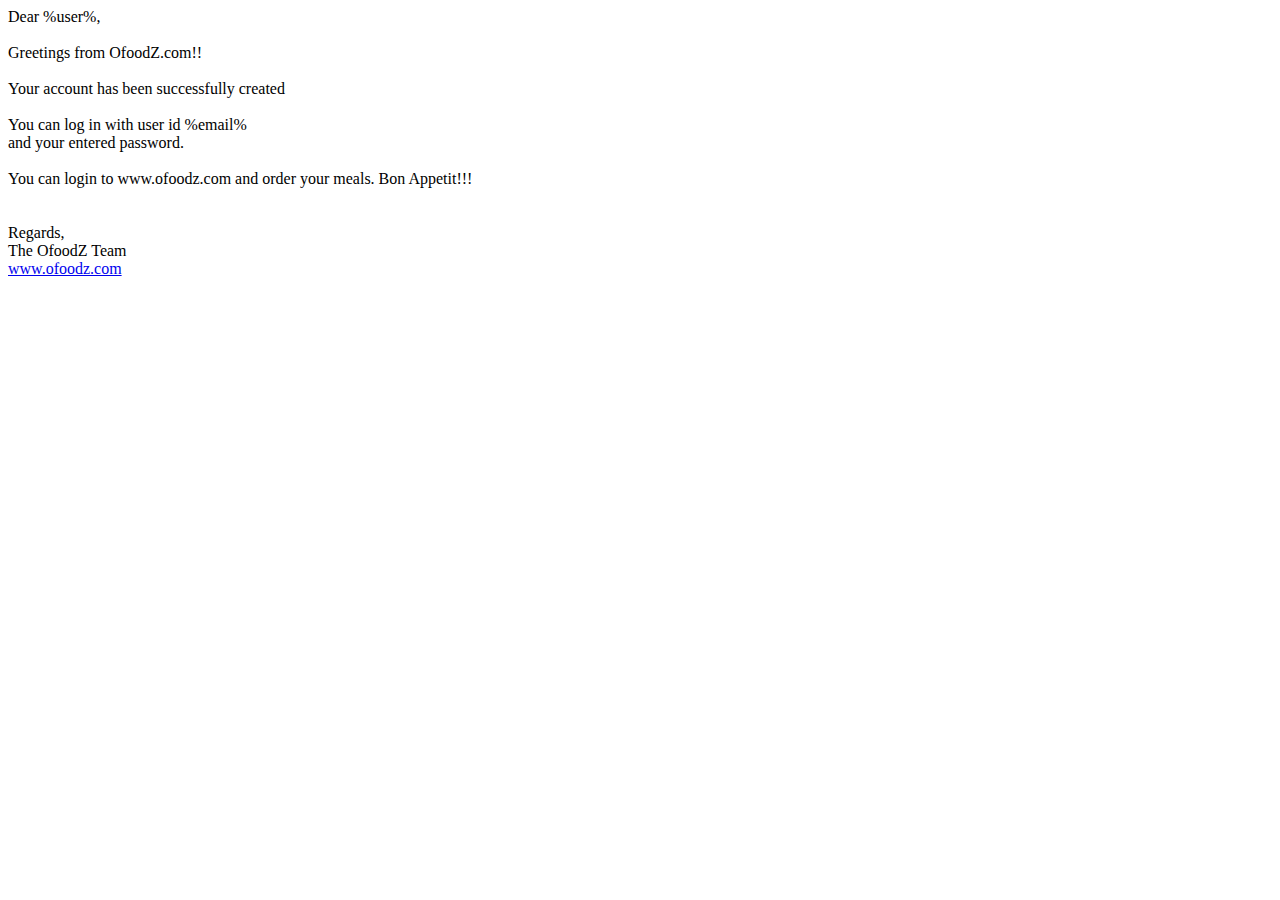
<file: php/mail_templates/accountcreated.html>
<html>

<body>
Dear %user%,
<br>
<br>
Greetings from OfoodZ.com!!
<br>
<br>
Your account has been successfully created<br>
<br>
You can log in with user id %email%<br>
and your entered password.
<br><br>
You can login to www.ofoodz.com and order your meals. Bon Appetit!!!

<br>
<br>
<br>


Regards,<br>
The OfoodZ Team <br>
<a href="www.ofoodz.com">www.ofoodz.com </a> 
</body>
</html>
</file>
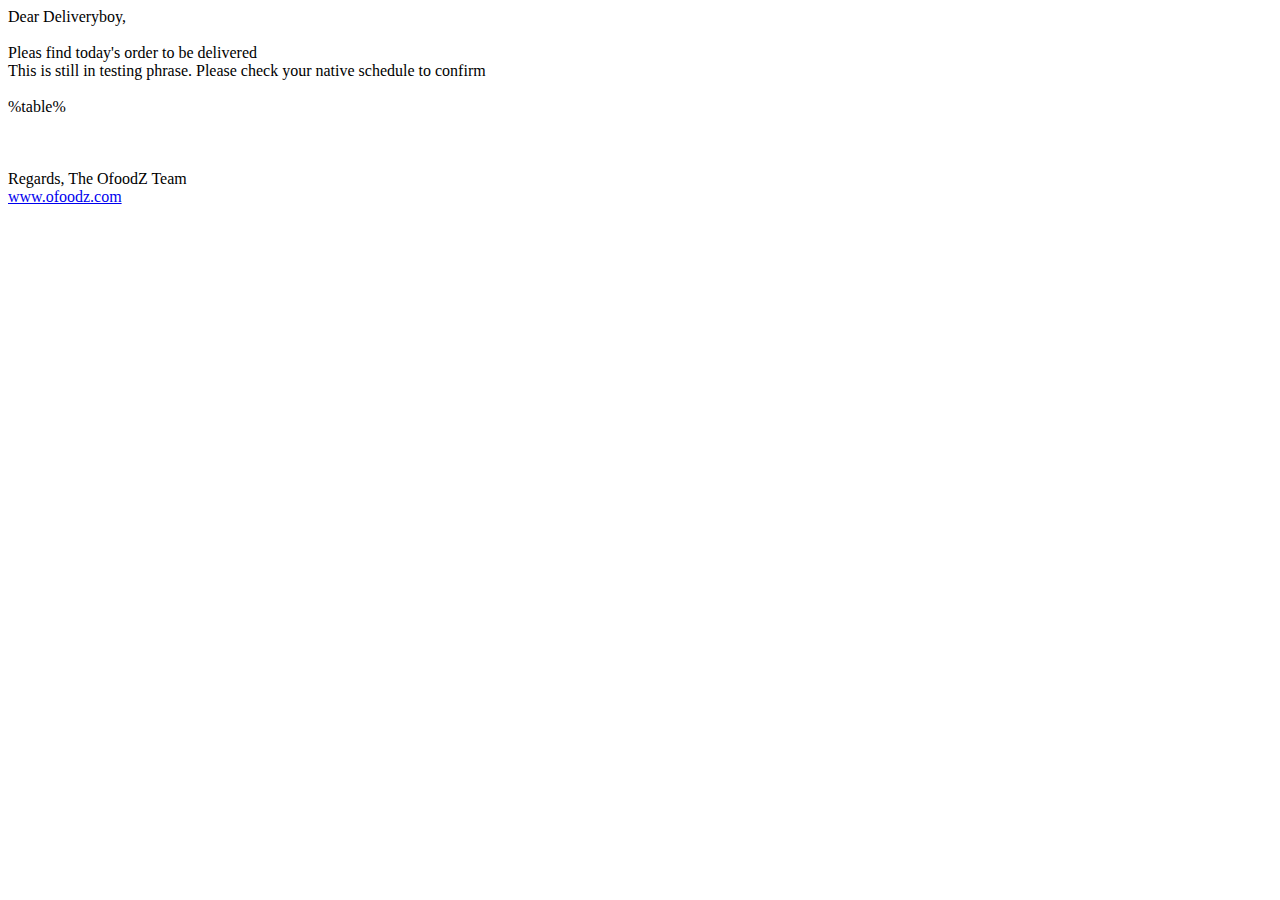
<file: php/mail_templates/dailyschedule.html>
<html>
<head>
<style>
table a:link {
	color: #666;
	font-weight: bold;
	text-decoration:none;
}
table a:visited {
	color: #999999;
	font-weight:bold;
	text-decoration:none;
}
table a:active,
table a:hover {
	color: #bd5a35;
	text-decoration:underline;
}
table {
	font-family:Arial, Helvetica, sans-serif;
	color:#666;
	font-size:12px;
	text-shadow: 1px 1px 0px #fff;
	background:#eaebec;
	margin:20px;
	border:#ccc 1px solid;

	-moz-border-radius:3px;
	-webkit-border-radius:3px;
	border-radius:3px;

	-moz-box-shadow: 0 1px 2px #d1d1d1;
	-webkit-box-shadow: 0 1px 2px #d1d1d1;
	box-shadow: 0 1px 2px #d1d1d1;
}
table th {
	padding:21px 25px 22px 25px;
	border-top:1px solid #fafafa;
	border-bottom:1px solid #e0e0e0;

	background: #ededed;
	background: -webkit-gradient(linear, left top, left bottom, from(#ededed), to(#ebebeb));
	background: -moz-linear-gradient(top,  #ededed,  #ebebeb);
}
table th:first-child {
	text-align: left;
	padding-left:20px;
}
table tr:first-child th:first-child {
	-moz-border-radius-topleft:3px;
	-webkit-border-top-left-radius:3px;
	border-top-left-radius:3px;
}
table tr:first-child th:last-child {
	-moz-border-radius-topright:3px;
	-webkit-border-top-right-radius:3px;
	border-top-right-radius:3px;
}
table tr {
	text-align: center;
	padding-left:20px;
}
table td:first-child {
	text-align: left;
	padding-left:20px;
	border-left: 0;
}
table td {
	padding:18px;
	border-top: 1px solid #ffffff;
	border-bottom:1px solid #e0e0e0;
	border-left: 1px solid #e0e0e0;

	background: #fafafa;
	background: -webkit-gradient(linear, left top, left bottom, from(#fbfbfb), to(#fafafa));
	background: -moz-linear-gradient(top,  #fbfbfb,  #fafafa);
}
table tr.even td {
	background: #f6f6f6;
	background: -webkit-gradient(linear, left top, left bottom, from(#f8f8f8), to(#f6f6f6));
	background: -moz-linear-gradient(top,  #f8f8f8,  #f6f6f6);
}
table tr:last-child td {
	border-bottom:0;
}
table tr:last-child td:first-child {
	-moz-border-radius-bottomleft:3px;
	-webkit-border-bottom-left-radius:3px;
	border-bottom-left-radius:3px;
}
table tr:last-child td:last-child {
	-moz-border-radius-bottomright:3px;
	-webkit-border-bottom-right-radius:3px;
	border-bottom-right-radius:3px;
}
table tr:hover td {
	background: #f2f2f2;
	background: -webkit-gradient(linear, left top, left bottom, from(#f2f2f2), to(#f0f0f0));
	background: -moz-linear-gradient(top,  #f2f2f2,  #f0f0f0);	
}
</style>
</head>
<body>
Dear Deliveryboy,
<br>

<br>
Pleas find today's order to be delivered
<br>
This is still in testing phrase. Please check your native schedule to confirm
<br>
<br>
%table%

<br>
<br>
<br>
<br>
Regards,
The OfoodZ Team <br>
<a href="www.ofoodz.com">www.ofoodz.com </a> 
</body>
</html>
</file>
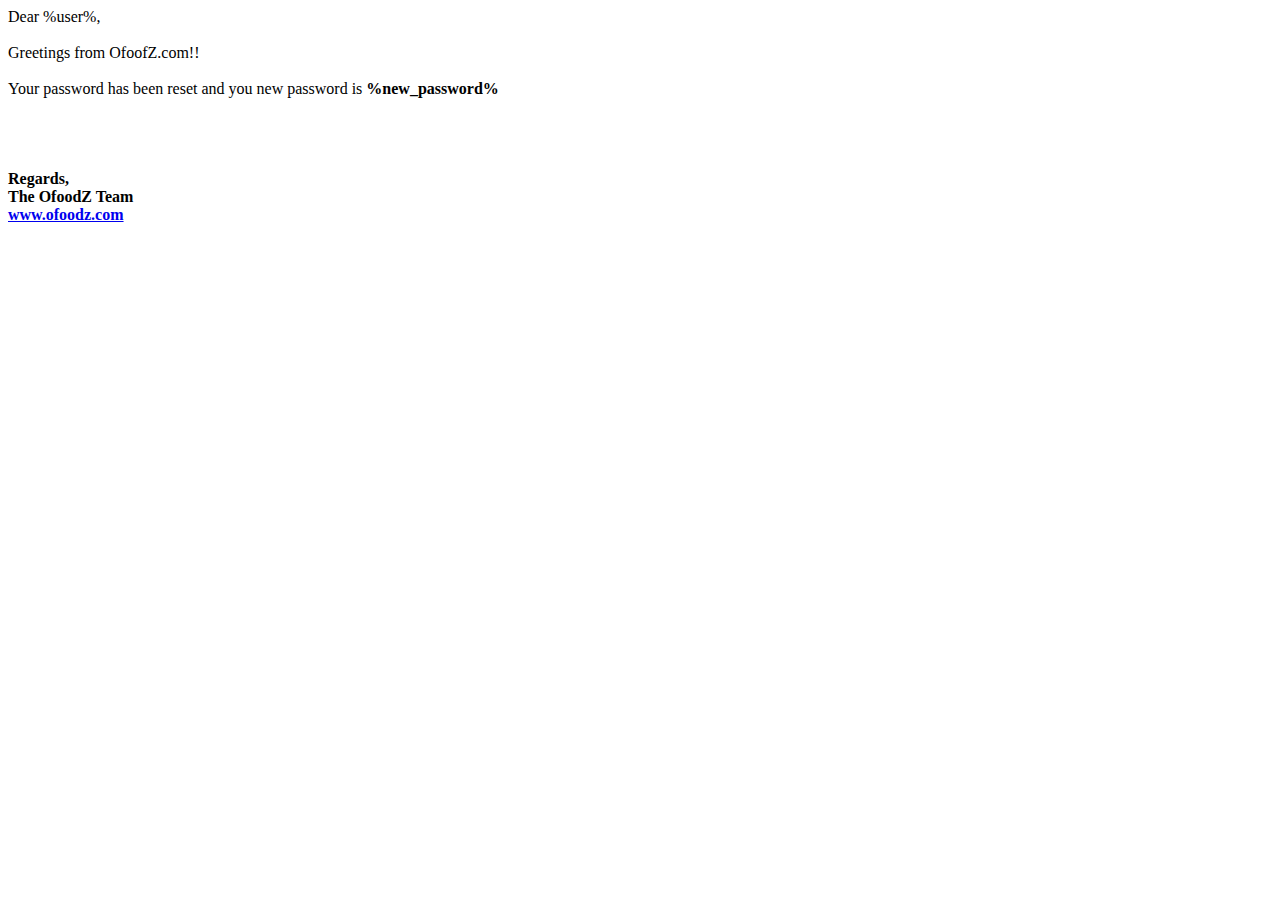
<file: php/mail_templates/passwordchange.html>
<html>

<body>
Dear %user%,
<br>
<br>
Greetings from OfoofZ.com!!
<br>
<br>
Your password has been reset and you new password is <b>%new_password%<b><br>
<br>

<br>
<br>
<br>


Regards,<br>
The OfoodZ Team <br>
<a href="www.ofoodz.com">www.ofoodz.com </a> 
</body>
</html>
</file>
